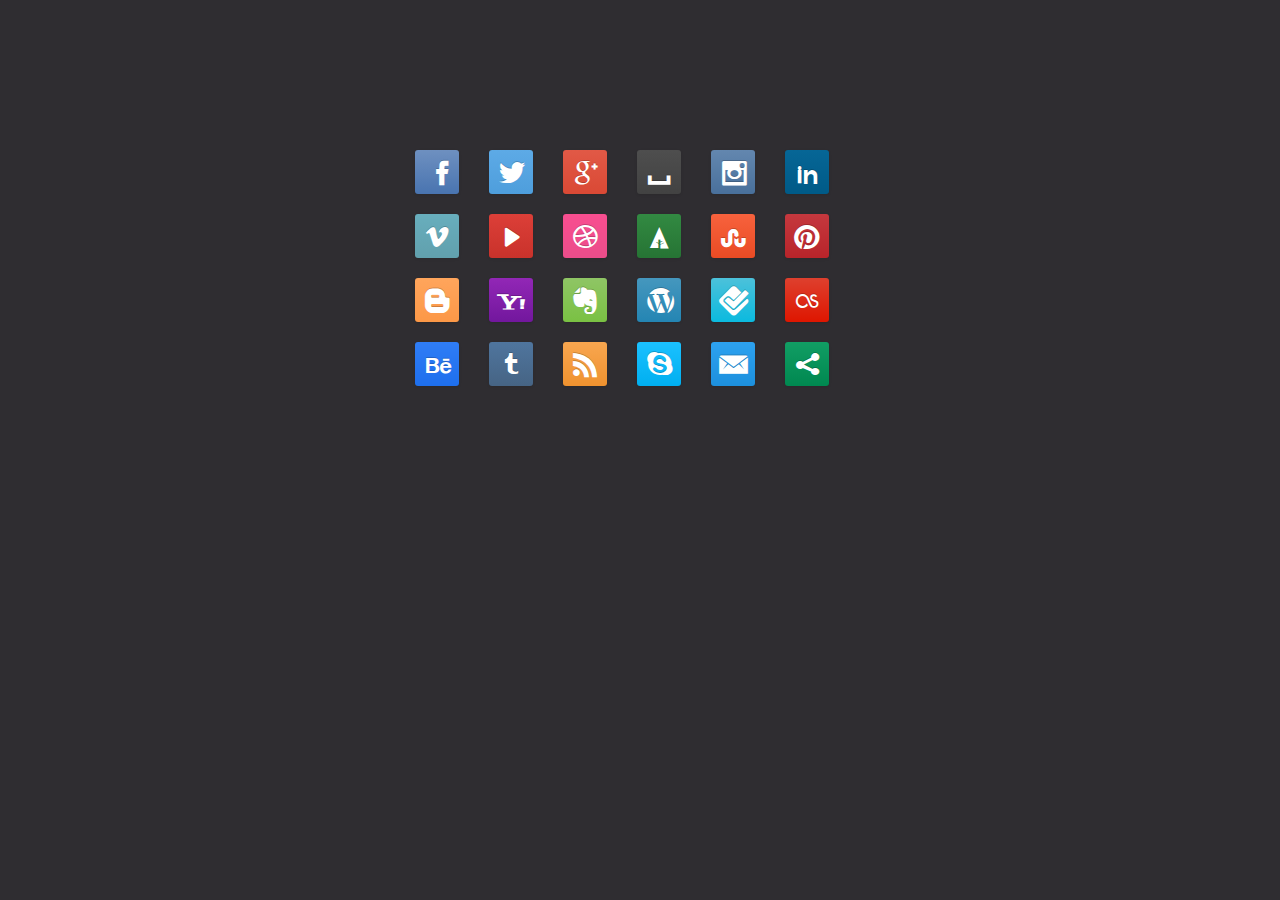
<file: all-social-media-buttons/CSS/index.html>
<!DOCTYPE html>
<html>
<head>
	<link rel="stylesheet" href="ml-social-buttons.css" type="text/css" charset="utf-8" />
	<link rel="stylesheet" href="font/font.css" type="text/css" charset="utf-8" />
	<title>CSS Social Media Buttons</title>
</head>

<body>

<div class="container">
	<a href="#" class="facebook" title="Facebook"></a>
	<a href="#" class="twitter" title="Twitter"></a>
	<a href="#" class="google" title="Google+"></a>
	<a href="#" class="myspace" title="Myspace"></a>
	<a href="#" class="instagram" title="Instagram"></a>
	<a href="#" class="linkedin" title="RSS Feed"></a>
	<a href="#" class="vimeo" title="Last.fm"></a>
	<a href="#" class="youtube" title="Vimeo"></a>
	<a href="#" class="dribbble" title="YouTube"></a>
	<a href="#" class="forrst" title="Dribbble"></a>
	<a href="#" class="stumbleupon" title="Forrst"></a>
	<a href="#" class="pinterest" title="Gowalla"></a>
	<a href="#" class="blogger" title="Skype"></a>
	<a href="#" class="yahoo" title="Tumblr"></a>
	<a href="#" class="evernote" title="Wordpress"></a>
	<a href="#" class="wordpress" title="Blogger"></a>
	<a href="#" class="foursquare" title="Digg"></a>
	<a href="#" class="lastfm" title="Stumbleupon"></a>
	<a href="#" class="behance" title="Pinterest"></a>
	<a href="#" class="tumblr" title="Flickr"></a>
	<a href="#" class="feed" title="Yahoo!"></a>
	<a href="#" class="skype" title="DeviantArt"></a>
	<a href="#" class="email" title="Behance"></a>
	<a href="#" class="sharethis" title="ShareThis"></a>
</div><!--End Container-->

</body>
</html>
</file>
<file: all-social-media-buttons/CSS/ml-social-buttons.css>
/*

CSS Social Media Buttons by MediaLoot
URL: http://medialoot.com/item/css-social-media-buttons

Designer: Tony Thomas

*/

/* General & Layout */

body {
	font-family: "Helvetica Neue", Helvetica, Arial, sans-serif;
	margin: 0; padding: 0;
	background-color: #2f2d31;
}

.container {
	width: 450px;
	margin: 150px auto 0 auto;
	padding: 0px;
}

a {
	float: left;
	margin: 0 30px 20px 0;
}


/* Hover and Active States for All Button Styles */

a:link { opacity: 1; }
a:hover { 
	-webkit-box-shadow: inset 0 0 0 250px rgba(255,255,255,.1);
	-moz-box-shadow: inset 0 0 0 250px rgba(255,255,255,.1);
	box-shadow: inset 0 0 0 250px rgba(255,255,255,.1);
	}
a:active { opacity: 0.8; }


/* Button Styles */

.facebook {
	/*General*/
	display: block; 
	text-decoration: none;
	
	/*Text*/
	font-family: 'SocialGlyphs';text-align: center;
	font-size:35px;
	line-height:1.2;
	text-indent: 10px;
	font-weight:regular;
	color: white;
	text-shadow:0px -1px 0px rgba(0,0,0,0.20);
	-ms-filter:"progid:DXImageTransform.Microsoft.dropshadow(OffX=0,OffY=1,Color=#40ffffff,Positive=true)";zoom:1;
	filter:progid:DXImageTransform.Microsoft.dropshadow(OffX=0,OffY=1,Color=#40ffffff,Positive=true);
	
	/*Background*/
	width:44px;
	height:44px;
	-webkit-border-radius: 3px;
	-moz-border-radius: 3px;
	border-radius: 3px;
	background-color: #4f78b4;
	-webkit-box-shadow: 0 1px 3px rgba(0,0,0,.1);
	-moz-box-shadow: 0 1px 3px rgba(0,0,0,.1);
	box-shadow: 0 1px 3px rgba(0,0,0,.1);
	background-image: -webkit-linear-gradient(bottom, #4974b0, #6e90c0);
	background-image: -moz-linear-gradient(bottom, #4974b0, #6e90c0);
	background-image: -o-linear-gradient(bottom, #4974b0, #6e90c0);
	background-image: linear-gradient(to top, #4974b0, #6e90c0);
}

.facebook:after {
	content: "A";
}

.twitter {
	/*General*/
	display: block; 
	text-decoration: none;
	
	/*Text*/
	font-family: 'SocialGlyphs';
	text-align: center;
	font-size:33px;
	line-height:1.3;
	text-indent: 2px;
	color: white;
	text-shadow:0px -1px 0px rgba(0,0,0,0.20);
	-ms-filter:"progid:DXImageTransform.Microsoft.dropshadow(OffX=0,OffY=1,Color=#40ffffff,Positive=true)";zoom:1;
	filter:progid:DXImageTransform.Microsoft.dropshadow(OffX=0,OffY=1,Color=#40ffffff,Positive=true);
	
	/*Background*/
	width: 44px;
	height: 44px;
	-webkit-border-radius: 3px;
	-moz-border-radius: 3px;
	border-radius: 3px;
	background-color: #4e9edc;
	-webkit-box-shadow: 0 1px 3px rgba(0,0,0,.1);
	-moz-box-shadow: 0 1px 3px rgba(0,0,0,.1);
	box-shadow: 0 1px 3px rgba(0,0,0,.1);
	background-image: -webkit-linear-gradient(bottom, #4e9edc, #5daae6);
	background-image: -moz-linear-gradient(bottom, #4e9edc, #5daae6);
	background-image: -o-linear-gradient(bottom, #4e9edc, #5daae6);
	background-image: linear-gradient(to top, #4e9edc, #5daae6);
}

.twitter:after {
	content: "B";
}

.google {
	/*General*/
	display: block; 
	text-decoration: none;
	
	/*Text*/
	font-family: 'SocialGlyphs';
	text-align: center;
	font-size: 34px;
	line-height:1.2;
	text-indent: 2px;
	color: white;
	text-shadow:0px -1px 0px rgba(0,0,0,0.20);
	-ms-filter:"progid:DXImageTransform.Microsoft.dropshadow(OffX=0,OffY=1,Color=#40ffffff,Positive=true)";zoom:1;
	filter:progid:DXImageTransform.Microsoft.dropshadow(OffX=0,OffY=1,Color=#40ffffff,Positive=true);
	
	/*Background*/
	width: 44px;
	height: 44px;
	-webkit-border-radius: 3px;
	-moz-border-radius: 3px;
	border-radius: 3px;
	background-color: #da4935;
	-webkit-box-shadow: 0 1px 3px rgba(0,0,0,.1);
	-moz-box-shadow: 0 1px 3px rgba(0,0,0,.1);
	box-shadow: 0 1px 3px rgba(0,0,0,.1);
	background-image: -webkit-linear-gradient(bottom, #da4935, #e15946);
	background-image: -moz-linear-gradient(bottom, #da4935, #e15946);
	background-image: -o-linear-gradient(bottom, #da4935, #e15946);
	background-image: linear-gradient(to top, #da4935, #e15946);
}

.google:after {
	content: "C";
}

.myspace {
	/*General*/
	display: block; 
	text-decoration: none;
	
	/*Text*/
	font-family: 'SocialGlyphs';
	text-align: center;
	font-size:32px;
	line-height:1.4;
	color: white;
	text-shadow:0px -1px 0px rgba(0,0,0,0.20);
	-ms-filter:"progid:DXImageTransform.Microsoft.dropshadow(OffX=0,OffY=1,Color=#40ffffff,Positive=true)";zoom:1;
	filter:progid:DXImageTransform.Microsoft.dropshadow(OffX=0,OffY=1,Color=#40ffffff,Positive=true);
	
	/*Background*/
	width: 44px;
	height: 44px;
	-webkit-border-radius: 3px;
	-moz-border-radius: 3px;
	border-radius: 3px;
	background-color: #474747;
	-webkit-box-shadow: 0 1px 3px rgba(0,0,0,.1);
	-moz-box-shadow: 0 1px 3px rgba(0,0,0,.1);
	box-shadow: 0 1px 3px rgba(0,0,0,.1);
	background-image: -webkit-linear-gradient(bottom, #424242, #4e4e4e);
	background-image: -moz-linear-gradient(bottom, #424242, #4e4e4e);
	background-image: -o-linear-gradient(bottom, #424242, #4e4e4e);
	background-image: linear-gradient(to top, #424242, #4e4e4e);
}

.myspace:after {
	content: "D";
}

.instagram {
	/*General*/
	display: block; 
	text-decoration: none;
	
	/*Text*/
	font-family: 'SocialGlyphs';
	text-align: center;
	font-size:35px;
	line-height:1.2;
	text-indent: 2px;
	color: white;
	text-shadow:0px -1px 0px rgba(0,0,0,0.20);
	-ms-filter:"progid:DXImageTransform.Microsoft.dropshadow(OffX=0,OffY=1,Color=#40ffffff,Positive=true)";zoom:1;
	filter:progid:DXImageTransform.Microsoft.dropshadow(OffX=0,OffY=1,Color=#40ffffff,Positive=true);
	
	/*Background*/
	width: 44px;
	height: 44px;
	-webkit-border-radius: 3px;
	-moz-border-radius: 3px;
	border-radius: 3px;
	background-color: #49709b;
	-webkit-box-shadow: 0 1px 3px rgba(0,0,0,.1);
	-moz-box-shadow: 0 1px 3px rgba(0,0,0,.1);
	box-shadow: 0 1px 3px rgba(0,0,0,.1);
	background-image: -webkit-linear-gradient(bottom, #49709b, #6387af);
	background-image: -moz-linear-gradient(bottom, #49709b, #6387af);
	background-image: -o-linear-gradient(bottom, #49709b, #6387af);
	background-image: linear-gradient(to top, #49709b, #6387af);
}

.instagram:after {
	content: "E";
}

.linkedin {
	/*General*/
	display: block; 
	text-decoration: none;
	
	/*Text*/
	font-family: 'SocialGlyphs';
	text-align: center;
	font-size:30px;
	line-height:1.4;
	color: white;
	text-shadow:0px -1px 0px rgba(0,0,0,0.20);
	-ms-filter:"progid:DXImageTransform.Microsoft.dropshadow(OffX=0,OffY=1,Color=#40ffffff,Positive=true)";zoom:1;
	filter:progid:DXImageTransform.Microsoft.dropshadow(OffX=0,OffY=1,Color=#40ffffff,Positive=true);
	
	/*Background*/
	width: 44px;
	height: 44px;
	-webkit-border-radius: 3px;
	-moz-border-radius: 3px;
	border-radius: 3px;
	background-color: #005a87;
	-webkit-box-shadow: 0 1px 3px rgba(0,0,0,.1);
	-moz-box-shadow: 0 1px 3px rgba(0,0,0,.1);
	box-shadow: 0 1px 3px rgba(0,0,0,.1);
	background-image: -webkit-linear-gradient(bottom, #005a87, #066696);
	background-image: -moz-linear-gradient(bottom, #005a87, #066696);
	background-image: -o-linear-gradient(bottom, #005a87, #066696);
	background-image: linear-gradient(to top, #005a87, #066696);
}

.linkedin:after {
	content: "F";
}

.vimeo {
	/*General*/
	display: block; 
	text-decoration: none;
	
	/*Text*/
	font-family: 'SocialGlyphs';
	text-align: center;
	font-size:32px;
	text-indent: 0px;
	line-height:1.3;
	color: white;
	text-shadow:0px -1px 0px rgba(0,0,0,0.20);
	-ms-filter:"progid:DXImageTransform.Microsoft.dropshadow(OffX=0,OffY=1,Color=#40ffffff,Positive=true)";zoom:1;
	filter:progid:DXImageTransform.Microsoft.dropshadow(OffX=0,OffY=1,Color=#40ffffff,Positive=true);
	
	/*Background*/
	width: 44px;
	height: 44px;
	-webkit-border-radius: 3px;
	-moz-border-radius: 3px;
	border-radius: 3px;
	background-color: #61a0ad;
	-webkit-box-shadow: 0 1px 3px rgba(0,0,0,.1);
	-moz-box-shadow: 0 1px 3px rgba(0,0,0,.1);
	box-shadow: 0 1px 3px rgba(0,0,0,.1);
	background-image: -webkit-linear-gradient(bottom, #61a0ad, #68aebd);
	background-image: -moz-linear-gradient(bottom, #61a0ad, #68aebd);
	background-image: -o-linear-gradient(bottom, #61a0ad, #68aebd);
	background-image: linear-gradient(to top, #61a0ad, #68aebd);
}

.vimeo:after {
	content: "G";
}

.youtube {
	/*General*/
	display: block; 
	text-decoration: none;
	
	/*Text*/
	font-family: 'SocialGlyphs';
	text-align: center;
	font-size:32px;
	line-height:1.3;
	text-indent: 2px;
	color: white;
	text-shadow:0px -1px 0px rgba(0,0,0,0.20);
	-ms-filter:"progid:DXImageTransform.Microsoft.dropshadow(OffX=0,OffY=1,Color=#40ffffff,Positive=true)";zoom:1;
	filter:progid:DXImageTransform.Microsoft.dropshadow(OffX=0,OffY=1,Color=#40ffffff,Positive=true);
	
	/*Background*/
	width: 44px;
	height: 44px;
	-webkit-border-radius: 3px;
	-moz-border-radius: 3px;
	border-radius: 3px;
	background-color: #c9322b;
	-webkit-box-shadow: 0 1px 3px rgba(0,0,0,.1);
	-moz-box-shadow: 0 1px 3px rgba(0,0,0,.1);
	box-shadow: 0 1px 3px rgba(0,0,0,.1);
	background-image: -webkit-linear-gradient(bottom, #c9322b, #dc3f38);
	background-image: -moz-linear-gradient(bottom, #c9322b, #dc3f38);
	background-image: -o-linear-gradient(bottom, #c9322b, #dc3f38);
	background-image: linear-gradient(to top, #c9322b, #dc3f38);
}

.youtube:after {
	content: "H";
}

.dribbble {
	/*General*/
	display: block; 
	text-decoration: none;
	
	/*Text*/
	font-family: 'SocialGlyphs';
	text-align: center;
	font-size:35px;
	line-height:1.2;
	color: white;
	text-shadow:0px -1px 0px rgba(0,0,0,0.20);
	-ms-filter:"progid:DXImageTransform.Microsoft.dropshadow(OffX=0,OffY=1,Color=#40ffffff,Positive=true)";zoom:1;
	filter:progid:DXImageTransform.Microsoft.dropshadow(OffX=0,OffY=1,Color=#40ffffff,Positive=true);
	
	/*Background*/
	width: 44px;
	height: 44px;
	-webkit-border-radius: 3px;
	-moz-border-radius: 3px;
	border-radius: 3px;
	background-color: #eb4d8a;
	-webkit-box-shadow: 0 1px 3px rgba(0,0,0,.1);
	-moz-box-shadow: 0 1px 3px rgba(0,0,0,.1);
	box-shadow: 0 1px 3px rgba(0,0,0,.1);
	background-image: -webkit-linear-gradient(bottom, #eb4d8a, #f84e90);
	background-image: -moz-linear-gradient(bottom, #eb4d8a, #f84e90);
	background-image: -o-linear-gradient(bottom, #eb4d8a, #f84e90);
	background-image: linear-gradient(to top, #eb4d8a, #f84e90);
}

.dribbble:after {
	content: "I";
}

.forrst {
	/*General*/
	display: block; 
	text-decoration: none;
	
	/*Text*/
	font-family: 'SocialGlyphs';
	text-align: center;
	font-size:32px;
	line-height:1.4;
	color: white;
	text-shadow:0px -1px 0px rgba(0,0,0,0.20);
	-ms-filter:"progid:DXImageTransform.Microsoft.dropshadow(OffX=0,OffY=1,Color=#40ffffff,Positive=true)";zoom:1;
	filter:progid:DXImageTransform.Microsoft.dropshadow(OffX=0,OffY=1,Color=#40ffffff,Positive=true);
	
	/*Background*/
	width: 44px;
	height: 44px;
	-webkit-border-radius: 3px;
	-moz-border-radius: 3px;
	border-radius: 3px;
	background-color: #267434;
	-webkit-box-shadow: 0 1px 3px rgba(0,0,0,.1);
	-moz-box-shadow: 0 1px 3px rgba(0,0,0,.1);
	box-shadow: 0 1px 3px rgba(0,0,0,.1);
	background-image: -webkit-linear-gradient(bottom, #267434, #328a42);
	background-image: -moz-linear-gradient(bottom, #267434, #328a42);
	background-image: -o-linear-gradient(bottom, #267434, #328a42);
	background-image: linear-gradient(to top, #267434, #328a42);
}

.forrst:after {
	content: "J";
}

.stumbleupon {
	/*General*/
	display: block; 
	text-decoration: none;
	
	/*Text*/
	font-family: 'SocialGlyphs';
	text-align: center;
	font-size:35px;
	line-height:1.1;
	color: white;
	text-shadow:0px -1px 0px rgba(0,0,0,0.20);
	-ms-filter:"progid:DXImageTransform.Microsoft.dropshadow(OffX=0,OffY=1,Color=#40ffffff,Positive=true)";zoom:1;
	filter:progid:DXImageTransform.Microsoft.dropshadow(OffX=0,OffY=1,Color=#40ffffff,Positive=true);
	
	/*Background*/
	width: 44px;
	height: 44px;
	-webkit-border-radius: 3px;
	-moz-border-radius: 3px;
	border-radius: 3px;
	background-color: #ea4b24;
	-webkit-box-shadow: 0 1px 3px rgba(0,0,0,.1);
	-moz-box-shadow: 0 1px 3px rgba(0,0,0,.1);
	box-shadow: 0 1px 3px rgba(0,0,0,.1);
	background-image: -webkit-linear-gradient(bottom, #ea4b24, #f7623d);
	background-image: -moz-linear-gradient(bottom, #ea4b24, #f7623d);
	background-image: -o-linear-gradient(bottom, #ea4b24, #f7623d);
	background-image: linear-gradient(to top, #ea4b24, #f7623d);
}

.stumbleupon:after {
	content: "K";
}

.pinterest {
	/*General*/
	display: block; 
	text-decoration: none;
	
	/*Text*/
	font-family: 'SocialGlyphs';
	text-align: center;
	font-size:36px;
	line-height:1.2;
	color: white;
	text-shadow:0px -1px 0px rgba(0,0,0,0.20);
	-ms-filter:"progid:DXImageTransform.Microsoft.dropshadow(OffX=0,OffY=1,Color=#40ffffff,Positive=true)";zoom:1;
	filter:progid:DXImageTransform.Microsoft.dropshadow(OffX=0,OffY=1,Color=#40ffffff,Positive=true);
	
	/*Background*/
	width: 44px;
	height: 44px;
	-webkit-border-radius: 3px;
	-moz-border-radius: 3px;
	border-radius: 3px;
	background-color: #b8242a;
	-webkit-box-shadow: 0 1px 3px rgba(0,0,0,.1);
	-moz-box-shadow: 0 1px 3px rgba(0,0,0,.1);
	box-shadow: 0 1px 3px rgba(0,0,0,.1);
	background-image: -webkit-linear-gradient(bottom, #b8242a, #c5383e);
	background-image: -moz-linear-gradient(bottom, #b8242a, #c5383e);
	background-image: -o-linear-gradient(bottom, #b8242a, #c5383e);
	background-image: linear-gradient(to top, #b8242a, #c5383e);
}

.pinterest:after {
	content: "L";
}

.blogger {
	/*General*/
	display: block; 
	text-decoration: none;
	
	/*Text*/
	font-family: 'SocialGlyphs';
	text-align: center;
	font-size:35px;
	line-height:1.2;
	text-indent: 5px;
	color: white;
	text-shadow:0px -1px 0px rgba(0,0,0,0.20);
	-ms-filter:"progid:DXImageTransform.Microsoft.dropshadow(OffX=0,OffY=1,Color=#40ffffff,Positive=true)";zoom:1;
	filter:progid:DXImageTransform.Microsoft.dropshadow(OffX=0,OffY=1,Color=#40ffffff,Positive=true);
	
	/*Background*/
	width: 44px;
	height: 44px;
	-webkit-border-radius: 3px;
	-moz-border-radius: 3px;
	border-radius: 3px;
	background-color: #fc9847;
	-webkit-box-shadow: 0 1px 3px rgba(0,0,0,.1);
	-moz-box-shadow: 0 1px 3px rgba(0,0,0,.1);
	box-shadow: 0 1px 3px rgba(0,0,0,.1);
	background-image: -webkit-linear-gradient(bottom, #fc9847, #ffa55c);
	background-image: -moz-linear-gradient(bottom, #fc9847, #ffa55c);
	background-image: -o-linear-gradient(bottom, #fc9847, #ffa55c);
	background-image: linear-gradient(to top, #fc9847, #ffa55c);
}

.blogger:after {
	content: "M";
}

.yahoo {
	/*General*/
	display: block; 
	text-decoration: none;
	
	/*Text*/
	font-family: 'SocialGlyphs';
	text-align: center;
	font-size:33px;
	line-height:1.1;
	color: white;
	text-shadow:0px -1px 0px rgba(0,0,0,0.20);
	-ms-filter:"progid:DXImageTransform.Microsoft.dropshadow(OffX=0,OffY=1,Color=#40ffffff,Positive=true)";zoom:1;
	filter:progid:DXImageTransform.Microsoft.dropshadow(OffX=0,OffY=1,Color=#40ffffff,Positive=true);
	
	/*Background*/
	width: 44px;
	height: 44px;
	-webkit-border-radius: 3px;
	-moz-border-radius: 3px;
	border-radius: 3px;
	background-color: #5f0d8e;
	-webkit-box-shadow: 0 1px 3px rgba(0,0,0,.1);
	-moz-box-shadow: 0 1px 3px rgba(0,0,0,.1);
	box-shadow: 0 1px 3px rgba(0,0,0,.1);
	background-image: -webkit-linear-gradient(bottom, #72179d, #9227b6);
	background-image: -moz-linear-gradient(bottom, #72179d, #9227b6);
	background-image: -o-linear-gradient(bottom, #72179d, #9227b6);
	background-image: linear-gradient(to top, #72179d, #9227b6);
}

.yahoo:after {
	content: "N";
}

.evernote {
	/*General*/
	display: block; 
	text-decoration: none;
	
	/*Text*/
	font-family: 'SocialGlyphs';
	text-align: center;
	font-size:38px;
	line-height:1.1;
	color: white;
	text-shadow:0px -1px 0px rgba(0,0,0,0.20);
	-ms-filter:"progid:DXImageTransform.Microsoft.dropshadow(OffX=0,OffY=1,Color=#40ffffff,Positive=true)";zoom:1;
	filter:progid:DXImageTransform.Microsoft.dropshadow(OffX=0,OffY=1,Color=#40ffffff,Positive=true);
	
	/*Background*/
	width: 44px;
	height: 44px;
	-webkit-border-radius: 3px;
	-moz-border-radius: 3px;
	border-radius: 3px;
	background-color: #7ac143;
	-webkit-box-shadow: 0 1px 3px rgba(0,0,0,.1);
	-moz-box-shadow: 0 1px 3px rgba(0,0,0,.1);
	box-shadow: 0 1px 3px rgba(0,0,0,.1);
	background-image: -webkit-linear-gradient(bottom, #7ac143, #8fc565);
	background-image: -moz-linear-gradient(bottom, #7ac143, #8fc565);
	background-image: -o-linear-gradient(bottom, #7ac143, #8fc565);
	background-image: linear-gradient(to top, #7ac143, #8fc565);
}

.evernote:after {
	content: "O";
}

.wordpress {
	/*General*/
	display: block; 
	text-decoration: none;
	
	/*Text*/
	font-family: 'SocialGlyphs';
	text-align: center;
	font-size:38px;
	line-height:1.1;
	text-indent: 2px;
	color: white;
	text-shadow:0px -1px 0px rgba(0,0,0,0.20);
	-ms-filter:"progid:DXImageTransform.Microsoft.dropshadow(OffX=0,OffY=1,Color=#40ffffff,Positive=true)";zoom:1;
	filter:progid:DXImageTransform.Microsoft.dropshadow(OffX=0,OffY=1,Color=#40ffffff,Positive=true);
	
	/*Background*/
	width: 44px;
	height: 44px;
	-webkit-border-radius: 3px;
	-moz-border-radius: 3px;
	border-radius: 3px;
	background-color: #2485b3;
	-webkit-box-shadow: 0 1px 3px rgba(0,0,0,.1);
	-moz-box-shadow: 0 1px 3px rgba(0,0,0,.1);
	box-shadow: 0 1px 3px rgba(0,0,0,.1);
	background-image: -webkit-linear-gradient(bottom, #2485b3, #4597be);
	background-image: -moz-linear-gradient(bottom, #2485b3, #4597be);
	background-image: -o-linear-gradient(bottom, #2485b3, #4597be);
	background-image: linear-gradient(to top, #2485b3, #4597be);
}

.wordpress:after {
	content: "P";
}

.foursquare {
	/*General*/
	display: block; 
	text-decoration: none;
	
	/*Text*/
	font-family: 'SocialGlyphs';
	text-align: center;
	font-size:34px;
	line-height:1.4;
	color: white;
	text-shadow:0px -1px 0px rgba(0,0,0,0.20);
	-ms-filter:"progid:DXImageTransform.Microsoft.dropshadow(OffX=0,OffY=1,Color=#40ffffff,Positive=true)";zoom:1;
	filter:progid:DXImageTransform.Microsoft.dropshadow(OffX=0,OffY=1,Color=#40ffffff,Positive=true);
	
	/*Background*/
	width: 44px;
	height: 44px;
	-webkit-border-radius: 3px;
	-moz-border-radius: 3px;
	border-radius: 3px;
	background-color: #0bbadf;
	-webkit-box-shadow: 0 1px 3px rgba(0,0,0,.1);
	-moz-box-shadow: 0 1px 3px rgba(0,0,0,.1);
	box-shadow: 0 1px 3px rgba(0,0,0,.1);
	background-image: -webkit-linear-gradient(bottom, #0bbadf, #4cc1da);
	background-image: -moz-linear-gradient(bottom, #0bbadf, #4cc1da);
	background-image: -o-linear-gradient(bottom, #0bbadf, #4cc1da);
	background-image: linear-gradient(to top, #0bbadf, #4cc1da);
}

.foursquare:after {
	content: "Q";
}

.lastfm {
	/*General*/
	display: block; 
	text-decoration: none;
	
	/*Text*/
	font-family: 'SocialGlyphs';
	text-align: center;
	font-size:32px;
	line-height:1.1;
	color: white;
	text-shadow:0px -1px 0px rgba(0,0,0,0.20);
	-ms-filter:"progid:DXImageTransform.Microsoft.dropshadow(OffX=0,OffY=1,Color=#40ffffff,Positive=true)";zoom:1;
	filter:progid:DXImageTransform.Microsoft.dropshadow(OffX=0,OffY=1,Color=#40ffffff,Positive=true);
	
	/*Background*/
	width: 44px;
	height: 44px;
	-webkit-border-radius: 3px;
	-moz-border-radius: 3px;
	border-radius: 3px;
	background-color: #de1600;
	-webkit-box-shadow: 0 1px 3px rgba(0,0,0,.1);
	-moz-box-shadow: 0 1px 3px rgba(0,0,0,.1);
	box-shadow: 0 1px 3px rgba(0,0,0,.1);
	background-image: -webkit-linear-gradient(bottom, #de1600, #de402e);
	background-image: -moz-linear-gradient(bottom, #de1600, #de402e);
	background-image: -o-linear-gradient(bottom, #de1600, #de402e);
	background-image: linear-gradient(to top, #de1600, #de402e);
}

.lastfm:after {
	content: "R";
}

.behance {
	/*General*/
	display: block; 
	text-decoration: none;
	
	/*Text*/
	font-family: 'SocialGlyphs';
	text-align: center;
	font-size:36px;
	line-height:0.9;
	text-indent: 2px;
	color: white;
	text-shadow:0px -1px 0px rgba(0,0,0,0.20);
	-ms-filter:"progid:DXImageTransform.Microsoft.dropshadow(OffX=0,OffY=1,Color=#40ffffff,Positive=true)";zoom:1;
	filter:progid:DXImageTransform.Microsoft.dropshadow(OffX=0,OffY=1,Color=#40ffffff,Positive=true);
	
	/*Background*/
	width: 44px;
	height: 44px;
	-webkit-border-radius: 3px;
	-moz-border-radius: 3px;
	border-radius: 3px;
	background-color: #1e6fed;
	-webkit-box-shadow: 0 1px 3px rgba(0,0,0,.1);
	-moz-box-shadow: 0 1px 3px rgba(0,0,0,.1);
	box-shadow: 0 1px 3px rgba(0,0,0,.1);
	background-image: -webkit-linear-gradient(bottom, #1e6fed, #2f7df6);
	background-image: -moz-linear-gradient(bottom, #1e6fed, #2f7df6);
	background-image: -o-linear-gradient(bottom, #1e6fed, #2f7df6);
	background-image: linear-gradient(to top, #1e6fed, #2f7df6);
}

.behance:after {
	content: "S";
}

.tumblr {
	/*General*/
	display: block; 
	text-decoration: none;
	
	/*Text*/
	font-family: 'SocialGlyphs';
	text-align: center;
	font-size:32px;
	line-height:1.3;
	color: white;
	text-shadow:0px -1px 0px rgba(0,0,0,0.20);
	-ms-filter:"progid:DXImageTransform.Microsoft.dropshadow(OffX=0,OffY=1,Color=#40ffffff,Positive=true)";zoom:1;
	filter:progid:DXImageTransform.Microsoft.dropshadow(OffX=0,OffY=1,Color=#40ffffff,Positive=true);
	
	
	/*Background*/
	width: 44px;
	height: 44px;
	-webkit-border-radius: 3px;
	-moz-border-radius: 3px;
	border-radius: 3px;
	background-color: #466484;
	-webkit-box-shadow: 0 1px 3px rgba(0,0,0,.1);
	-moz-box-shadow: 0 1px 3px rgba(0,0,0,.1);
	box-shadow: 0 1px 3px rgba(0,0,0,.1);
	background-image: -webkit-linear-gradient(bottom, #466484, #4f759e);
	background-image: -moz-linear-gradient(bottom, #466484, #4f759e);
	background-image: -o-linear-gradient(bottom, #466484, #4f759e);
	background-image: linear-gradient(to top, #466484, #4f759e);
}

.tumblr:after {
	content: "T";
}

.feed {
	/*General*/
	display: block; 
	text-decoration: none;
	
	/*Text*/
	font-family: 'SocialGlyphs';
	text-align: center;
	font-size:34px;
	line-height:1.2;
	color: white;
	text-shadow:0px -1px 0px rgba(0,0,0,0.20);
	-ms-filter:"progid:DXImageTransform.Microsoft.dropshadow(OffX=0,OffY=1,Color=#40ffffff,Positive=true)";zoom:1;
	filter:progid:DXImageTransform.Microsoft.dropshadow(OffX=0,OffY=1,Color=#40ffffff,Positive=true);
	
	/*Background*/
	width: 44px;
	height: 44px;
	-webkit-border-radius: 3px;
	-moz-border-radius: 3px;
	border-radius: 3px;
	background-color: #ef922f;
	-webkit-box-shadow: 0 1px 3px rgba(0,0,0,.1);
	-moz-box-shadow: 0 1px 3px rgba(0,0,0,.1);
	box-shadow: 0 1px 3px rgba(0,0,0,.1);
	background-image: -webkit-linear-gradient(bottom, #ef922f, #f8a64f);
	background-image: -moz-linear-gradient(bottom, #ef922f, #f8a64f);
	background-image: -o-linear-gradient(bottom, #ef922f, #f8a64f);
	background-image: linear-gradient(to top, #ef922f, #f8a64f);
}

.feed:after {
	content: "U";
}

.skype {
	/*General*/
	display: block; 
	text-decoration: none;
	
	/*Text*/
	font-family: 'SocialGlyphs';
	text-align: center;
	font-size:36px;
	text-indent: 1px;
	line-height:1.1;
	color: white;
	text-shadow:0px -1px 0px rgba(0,0,0,0.20);
	-ms-filter:"progid:DXImageTransform.Microsoft.dropshadow(OffX=0,OffY=1,Color=#40ffffff,Positive=true)";zoom:1;
	filter:progid:DXImageTransform.Microsoft.dropshadow(OffX=0,OffY=1,Color=#40ffffff,Positive=true);
	
	/*Background*/
	width: 44px;
	height: 44px;
	-webkit-border-radius: 3px;
	-moz-border-radius: 3px;
	border-radius: 3px;
	background-color: #00aff0;
	-webkit-box-shadow: 0 1px 3px rgba(0,0,0,.1);
	-moz-box-shadow: 0 1px 3px rgba(0,0,0,.1);
	box-shadow: 0 1px 3px rgba(0,0,0,.1);
	background-image: -webkit-linear-gradient(bottom, #00aff0, #1bc1ff);
	background-image: -moz-linear-gradient(bottom, #00aff0, #1bc1ff);
	background-image: -o-linear-gradient(bottom, #00aff0, #1bc1ff);
	background-image: linear-gradient(to top, #00aff0, #1bc1ff);
}

.skype:after {
	content: "V";
}

.email {
	/*General*/
	display: block; 
	text-decoration: none;
	
	/*Text*/
	font-family: 'SocialGlyphs';
	text-align: center;
	font-size:35px;
	line-height:1.0;
	color: white;
	text-shadow:0px -1px 0px rgba(0,0,0,0.20);
	-ms-filter:"progid:DXImageTransform.Microsoft.dropshadow(OffX=0,OffY=1,Color=#40ffffff,Positive=true)";zoom:1;
	filter:progid:DXImageTransform.Microsoft.dropshadow(OffX=0,OffY=1,Color=#40ffffff,Positive=true);
	
	/*Background*/
	width: 44px;
	height: 44px;
	-webkit-border-radius: 3px;
	-moz-border-radius: 3px;
	border-radius: 3px;
	background-color: #1d90dd;
	-webkit-box-shadow: 0 1px 3px rgba(0,0,0,.1);
	-moz-box-shadow: 0 1px 3px rgba(0,0,0,.1);
	box-shadow: 0 1px 3px rgba(0,0,0,.1);
	background-image: -webkit-linear-gradient(bottom, #1d90dd, #2da2f0);
	background-image: -moz-linear-gradient(bottom, #1d90dd, #2da2f0);
	background-image: -o-linear-gradient(bottom, #1d90dd, #2da2f0);
	background-image: linear-gradient(to top, #1d90dd, #2da2f0);
}

.email:after {
	content: "W";
}

.sharethis {
	/*General*/
	display: block; 
	text-decoration: none;
	
	/*Text*/
	font-family: 'SocialGlyphs';
	text-align: center;
	font-size:33px;
	line-height:1.3;
	color: white;
	text-shadow:0px -1px 0px rgba(0,0,0,0.20);
	-ms-filter:"progid:DXImageTransform.Microsoft.dropshadow(OffX=0,OffY=1,Color=#40ffffff,Positive=true)";zoom:1;
	filter:progid:DXImageTransform.Microsoft.dropshadow(OffX=0,OffY=1,Color=#40ffffff,Positive=true);
	
	/*Background*/
	width: 44px;
	height: 44px;
	-webkit-border-radius: 3px;
	-moz-border-radius: 3px;
	border-radius: 3px;
	background-color: #008850;
	-webkit-box-shadow: 0 1px 3px rgba(0,0,0,.1);
	-moz-box-shadow: 0 1px 3px rgba(0,0,0,.1);
	box-shadow: 0 1px 3px rgba(0,0,0,.1);
	background-image: -webkit-linear-gradient(bottom, #008850, #119e64);
	background-image: -moz-linear-gradient(bottom, #008850, #119e64);
	background-image: -o-linear-gradient(bottom, #008850, #119e64);
	background-image: linear-gradient(to top, #008850, #119e64);
}

.sharethis:after {
	content: "X";
}
</file>
<file: all-social-media-buttons/CSS/font/font.css>
/* 
Font designed by MediaLoot for use in CSS3 Social Media Buttons package only. 
Please do not redistribute or share as is.
*/

@font-face {
    font-family: 'SocialGlyphs';
    src: url('socialglyphs-webfont.eot');
    src: url('socialglyphs-webfont.eot?#iefix') format('embedded-opentype'),
         url('socialglyphs-webfont.woff') format('woff'),
         url('socialglyphs-webfont.ttf') format('truetype'),
         url('socialglyphs-webfont.svg#SocialGlyphsRegular') format('svg');
    font-weight: normal;
    font-style: normal;
}
</file>
